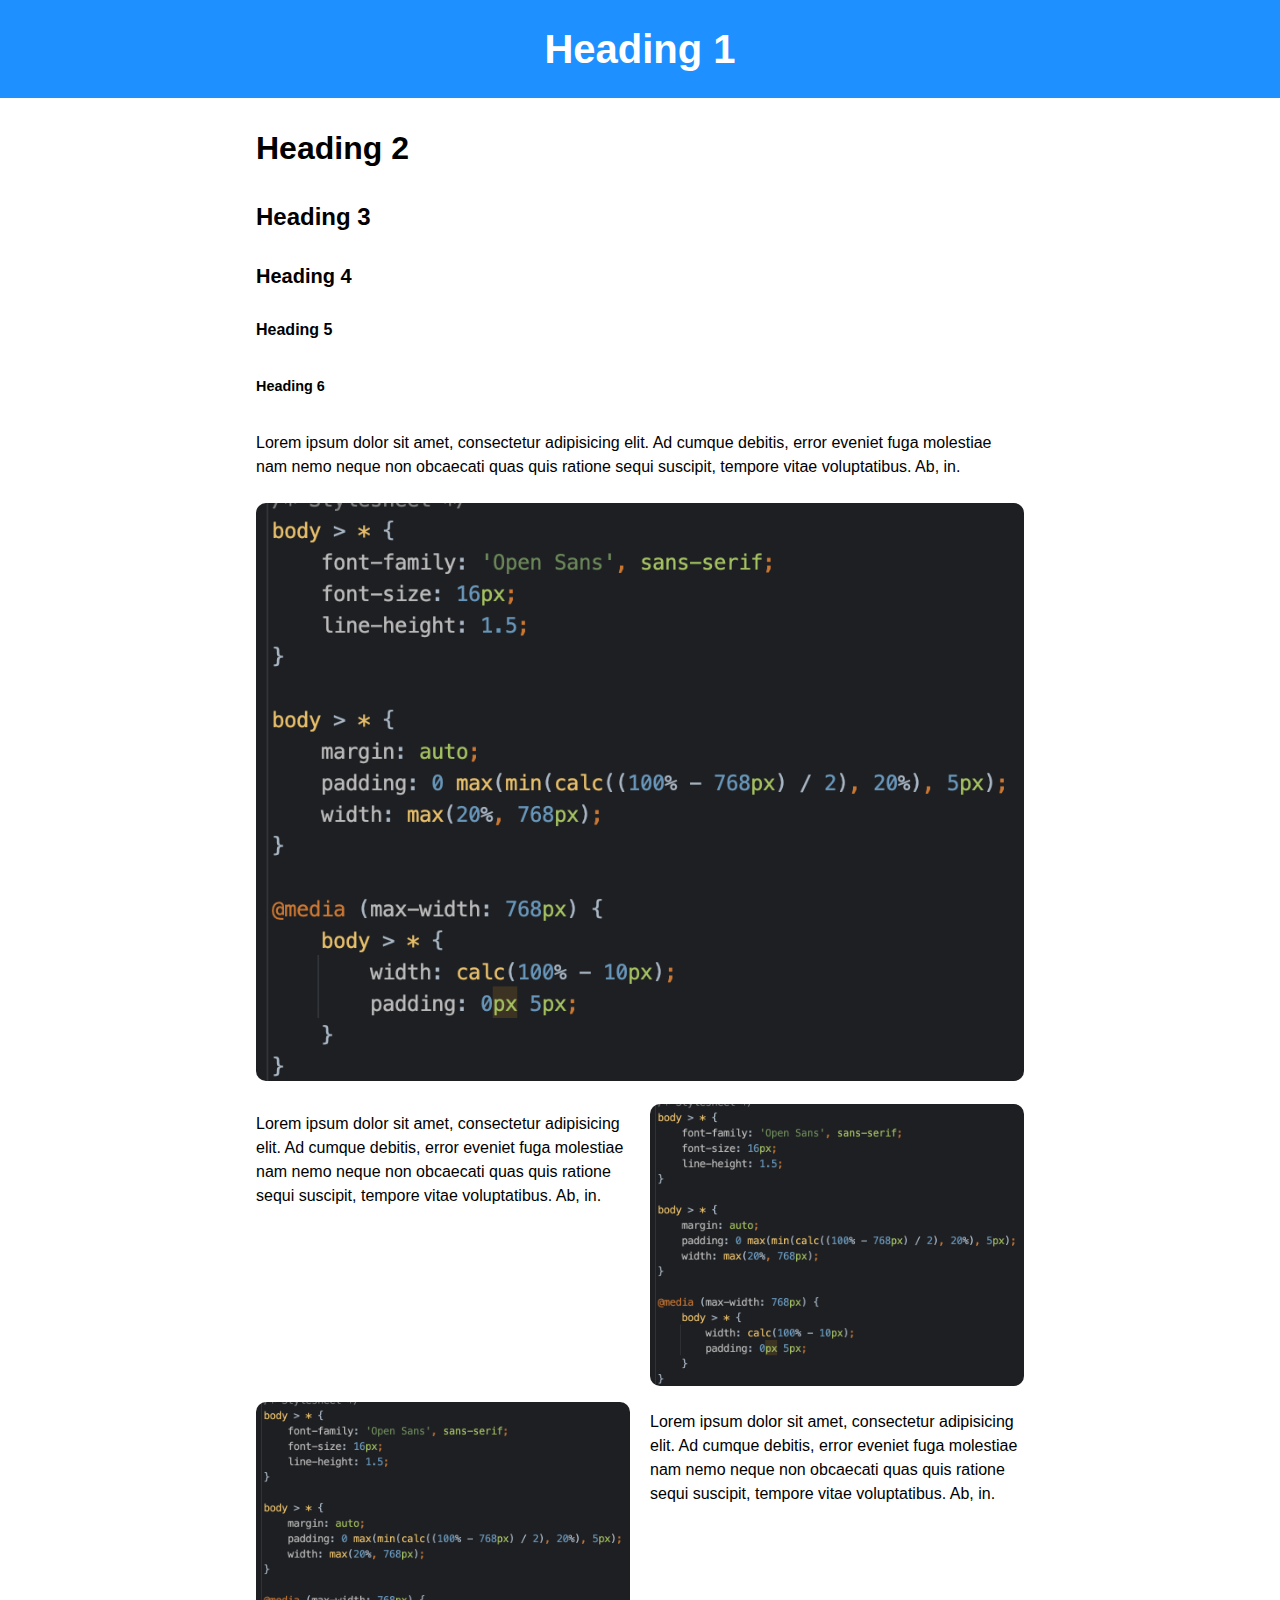
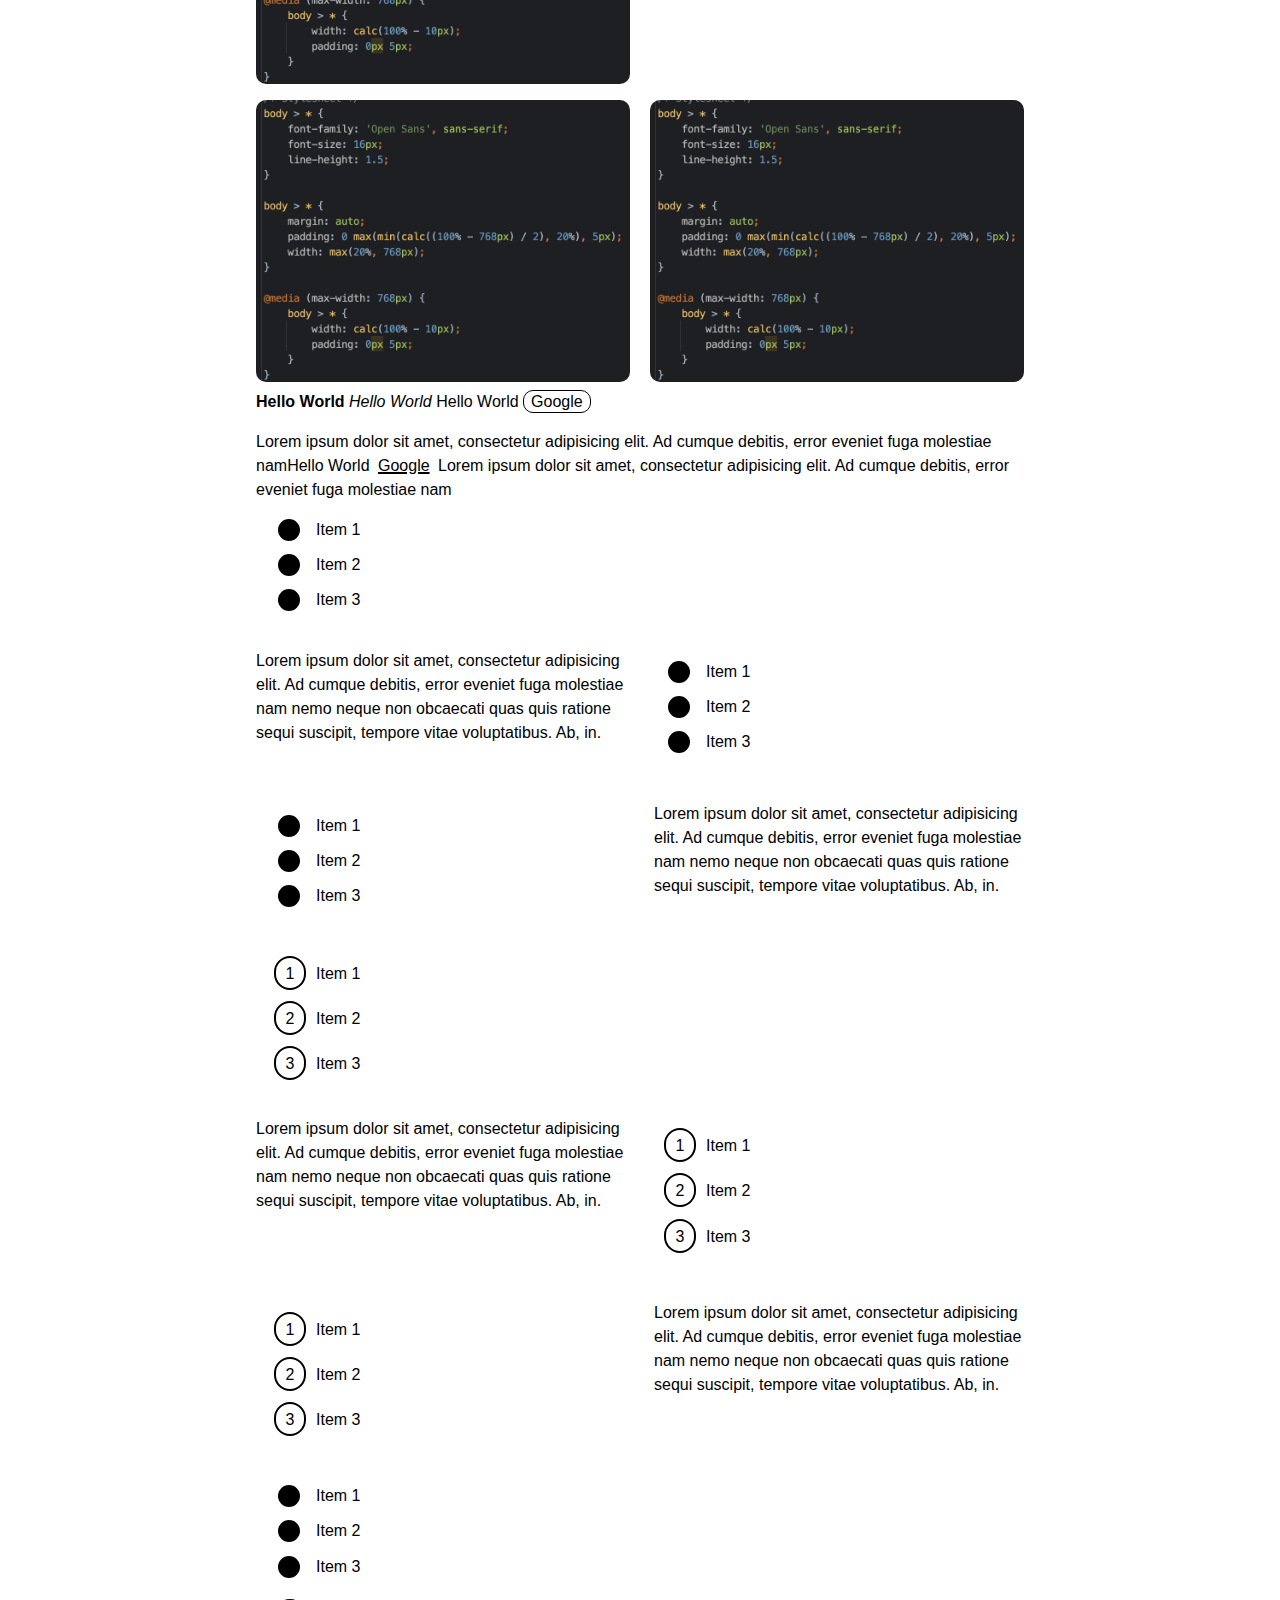
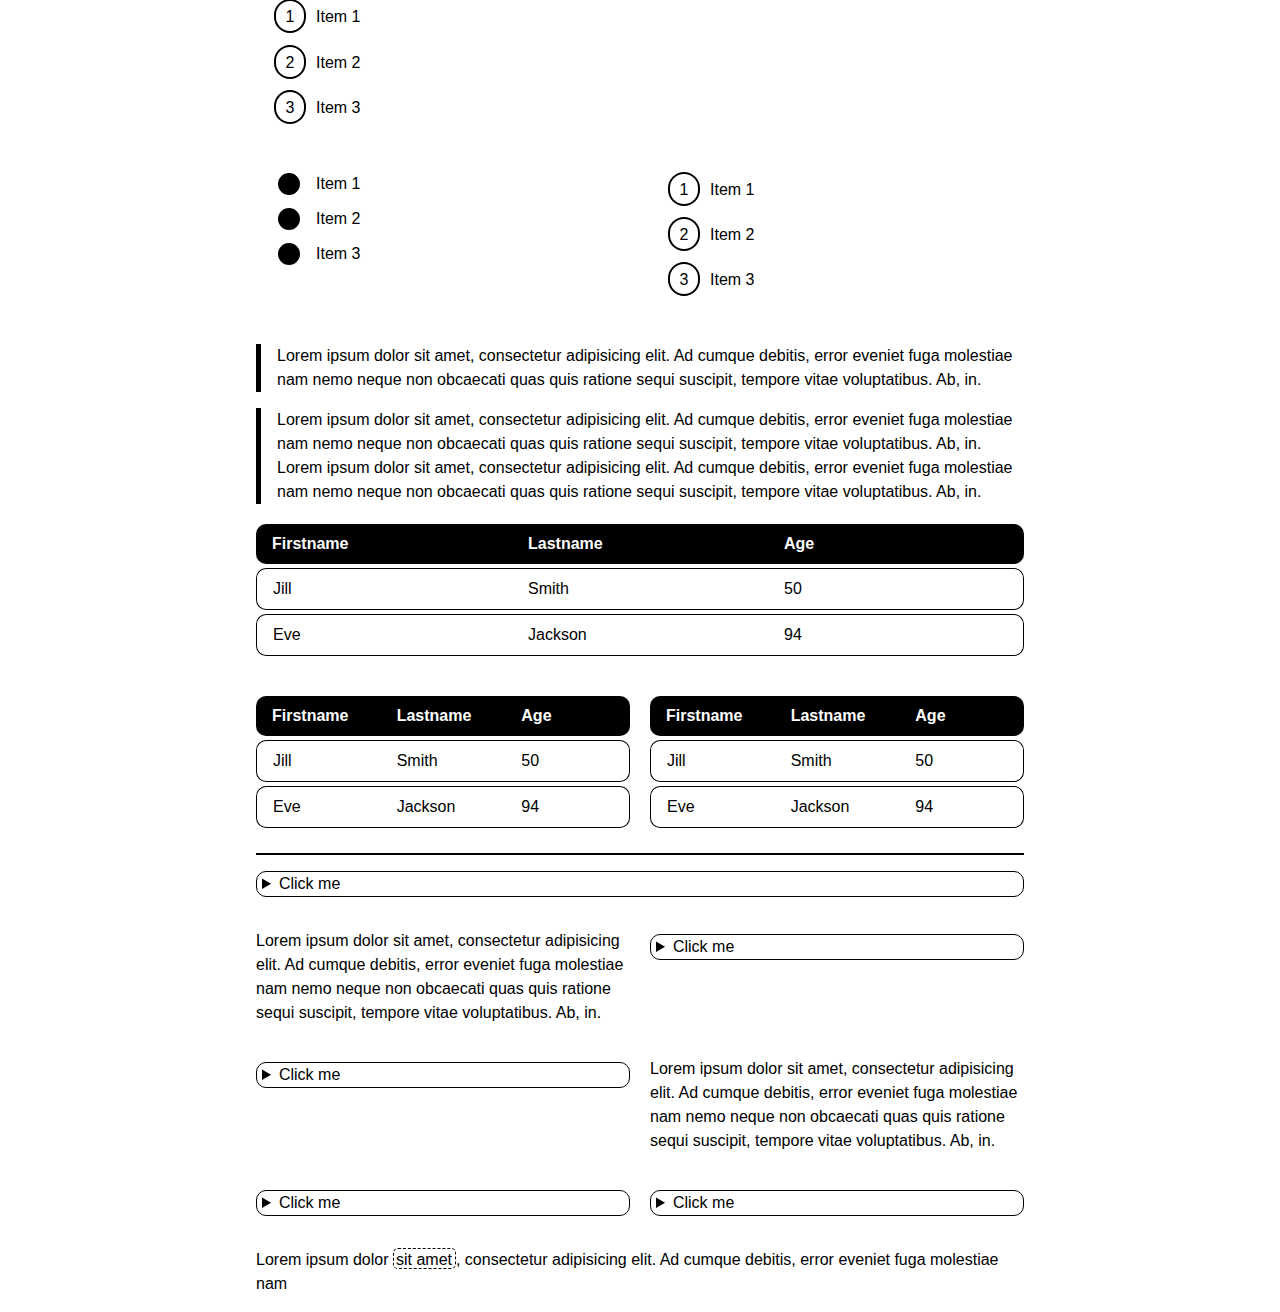
<file: designs/clean/basic/index.html>
<!doctype html>
<html lang="en">
<head>
    <meta charset="UTF-8">
    <meta name="viewport"
          content="width=device-width, user-scalable=no, initial-scale=1.0, maximum-scale=1.0, minimum-scale=1.0">
    <meta http-equiv="X-UA-Compatible" content="ie=edge">
    <title>Document</title>
    <link rel="stylesheet" href="style.css">
</head>
<body>
    <h1>Heading 1</h1>
    <h2>Heading 2</h2>
    <h3>Heading 3</h3>
    <h4>Heading 4</h4>
    <h5>Heading 5</h5>
    <h6>Heading 6</h6>
    <p>Lorem ipsum dolor sit amet, consectetur adipisicing elit. Ad cumque debitis, error eveniet fuga molestiae nam
        nemo neque non obcaecati quas quis ratione sequi suscipit, tempore vitae voluptatibus. Ab, in.</p>
    <img src="bild.png" alt="Hugo">

    <div>
        <p>
            Lorem ipsum dolor sit amet, consectetur adipisicing elit. Ad cumque debitis, error eveniet fuga molestiae nam
            nemo neque non obcaecati quas quis ratione sequi suscipit, tempore vitae voluptatibus. Ab, in.
        </p>
        <img src="bild.png" alt="Hugo">
    </div>
    <div>
        <img src="bild.png" alt="Hugo">
        <p>
            Lorem ipsum dolor sit amet, consectetur adipisicing elit. Ad cumque debitis, error eveniet fuga molestiae nam
            nemo neque non obcaecati quas quis ratione sequi suscipit, tempore vitae voluptatibus. Ab, in.
        </p>
    </div>

    <div>
        <img src="bild.png" alt="Hugo">
        <img src="bild.png" alt="Hugo">
    </div>

    <b>Hello World</b>
    <i>Hello World</i>
    <code>Hello World</code>
    <a href="https://google.com">Google</a>

    <p>
        Lorem ipsum dolor sit amet, consectetur adipisicing elit. Ad cumque debitis, error eveniet fuga molestiae nam<code>Hello World</code>
        <a href="https://google.com">Google</a>
        Lorem ipsum dolor sit amet, consectetur adipisicing elit. Ad cumque debitis, error eveniet fuga molestiae nam
    </p>

    <ul>
        <li>Item 1</li>
        <li>Item 2</li>
        <li>Item 3</li>
    </ul>

    <div>
        <p>
            Lorem ipsum dolor sit amet, consectetur adipisicing elit. Ad cumque debitis, error eveniet fuga molestiae nam
            nemo neque non obcaecati quas quis ratione sequi suscipit, tempore vitae voluptatibus. Ab, in.
        </p>
        <ul>
            <li>Item 1</li>
            <li>Item 2</li>
            <li>Item 3</li>
        </ul>
    </div>

    <div>
        <ul>
            <li>Item 1</li>
            <li>Item 2</li>
            <li>Item 3</li>
        </ul>
        <p>
            Lorem ipsum dolor sit amet, consectetur adipisicing elit. Ad cumque debitis, error eveniet fuga molestiae nam
            nemo neque non obcaecati quas quis ratione sequi suscipit, tempore vitae voluptatibus. Ab, in.
        </p>
    </div>

    <ol>
        <li>Item 1</li>
        <li>Item 2</li>
        <li>Item 3</li>
    </ol>

    <div>
        <p>
            Lorem ipsum dolor sit amet, consectetur adipisicing elit. Ad cumque debitis, error eveniet fuga molestiae nam
            nemo neque non obcaecati quas quis ratione sequi suscipit, tempore vitae voluptatibus. Ab, in.
        </p>
        <ol>
            <li>Item 1</li>
            <li>Item 2</li>
            <li>Item 3</li>
        </ol>
    </div>

    <div>
        <ol>
            <li>Item 1</li>
            <li>Item 2</li>
            <li>Item 3</li>
        </ol>
        <p>
            Lorem ipsum dolor sit amet, consectetur adipisicing elit. Ad cumque debitis, error eveniet fuga molestiae nam
            nemo neque non obcaecati quas quis ratione sequi suscipit, tempore vitae voluptatibus. Ab, in.
        </p>
    </div>

    <ul>
        <li>Item 1</li>
        <li>Item 2</li>
        <li>Item 3</li>
    </ul>
    <ol>
        <li>Item 1</li>
        <li>Item 2</li>
        <li>Item 3</li>
    </ol>

    <div>
        <ul>
            <li>Item 1</li>
            <li>Item 2</li>
            <li>Item 3</li>
        </ul>
        <ol>
            <li>Item 1</li>
            <li>Item 2</li>
            <li>Item 3</li>
        </ol>
    </div>

    <blockquote>
        Lorem ipsum dolor sit amet, consectetur adipisicing elit. Ad cumque debitis, error eveniet fuga molestiae nam
        nemo neque non obcaecati quas quis ratione sequi suscipit, tempore vitae voluptatibus. Ab, in.
    </blockquote>

    <blockquote>
        <p>
            Lorem ipsum dolor sit amet, consectetur adipisicing elit. Ad cumque debitis, error eveniet fuga molestiae nam
            nemo neque non obcaecati quas quis ratione sequi suscipit, tempore vitae voluptatibus. Ab, in.
        </p>
        <p>
            Lorem ipsum dolor sit amet, consectetur adipisicing elit. Ad cumque debitis, error eveniet fuga molestiae nam
            nemo neque non obcaecati quas quis ratione sequi suscipit, tempore vitae voluptatibus. Ab, in.
        </p>
    </blockquote>

    <table>
        <tr>
            <th>Firstname</th>
            <th>Lastname</th>
            <th>Age</th>
        </tr>
        <tr>
            <td>Jill</td>
            <td>Smith</td>
            <td>50</td>
        </tr>
        <tr>
            <td>Eve</td>
            <td>Jackson</td>
            <td>94</td>
        </tr>
    </table>

    <div>
        <table>
            <tr>
                <th>Firstname</th>
                <th>Lastname</th>
                <th>Age</th>
            </tr>
            <tr>
                <td>Jill</td>
                <td>Smith</td>
                <td>50</td>
            </tr>
            <tr>
                <td>Eve</td>
                <td>Jackson</td>
                <td>94</td>
            </tr>
        </table>
        <table>
            <tr>
                <th>Firstname</th>
                <th>Lastname</th>
                <th>Age</th>
            </tr>
            <tr>
                <td>Jill</td>
                <td>Smith</td>
                <td>50</td>
            </tr>
            <tr>
                <td>Eve</td>
                <td>Jackson</td>
                <td>94</td>
            </tr>
        </table>
    </div>

    <hr>

    <details>
        <summary>Click me</summary>
        <div>
            Lorem ipsum dolor sit amet, consectetur adipisicing elit. Ad cumque debitis, error eveniet fuga molestiae nam
            nemo neque non obcaecati quas quis ratione sequi suscipit, tempore vitae voluptatibus. Ab, in.
        </div>
    </details>

    <div>
        <p>
            Lorem ipsum dolor sit amet, consectetur adipisicing elit. Ad cumque debitis, error eveniet fuga molestiae nam
            nemo neque non obcaecati quas quis ratione sequi suscipit, tempore vitae voluptatibus. Ab, in.
        </p>
        <details>
            <summary>Click me</summary>
            <div>
                Lorem ipsum dolor sit amet, consectetur adipisicing elit. Ad cumque debitis, error eveniet fuga molestiae nam
                nemo neque non obcaecati quas quis ratione sequi suscipit, tempore vitae voluptatibus. Ab, in.
            </div>
        </details>
    </div>

    <div>
        <details>
            <summary>Click me</summary>
            <div>
                Lorem ipsum dolor sit amet, consectetur adipisicing elit. Ad cumque debitis, error eveniet fuga molestiae nam
                nemo neque non obcaecati quas quis ratione sequi suscipit, tempore vitae voluptatibus. Ab, in.
            </div>
        </details>
        <p>
            Lorem ipsum dolor sit amet, consectetur adipisicing elit. Ad cumque debitis, error eveniet fuga molestiae nam
            nemo neque non obcaecati quas quis ratione sequi suscipit, tempore vitae voluptatibus. Ab, in.
        </p>
    </div>

    <div>
        <details>
            <summary>Click me</summary>
            <div>
                Lorem ipsum dolor sit amet, consectetur adipisicing elit. Ad cumque debitis, error eveniet fuga molestiae nam
                nemo neque non obcaecati quas quis ratione sequi suscipit, tempore vitae voluptatibus. Ab, in.
            </div>
        </details>
        <details>
            <summary>Click me</summary>
            <div>
                Lorem ipsum dolor sit amet, consectetur adipisicing elit. Ad cumque debitis, error eveniet fuga molestiae nam
                nemo neque non obcaecati quas quis ratione sequi suscipit, tempore vitae voluptatibus. Ab, in.
            </div>
        </details>
    </div>

    <p>
        Lorem ipsum dolor <mark>sit amet</mark>, consectetur adipisicing elit. Ad cumque debitis, error eveniet fuga molestiae nam
    </p>
</body>
</html>
</file>
<file: designs/clean/basic/style.css>
/* Variables */
body {
    --color: #000;
    --background-color: #fff;
    --border-color: #000;
    --hero-color: #fff;
    --hero-background-color: dodgerblue;
    --link-color: #000;
    --link-background-color: #fff;
    --link-hover-color: #fff;
    --link-hover-background-color: #000;
    --list-item-color: #000;
    --list-item-background-color: #000;
    --blockquote-border-color: #000;
    --table-header-color: #fff;
    --table-header-background-color: rgba(0, 0, 0);
    --table-row-color: #000;
    --table-row-background-color: #fff;
    --hr-color: #000;
    --details-border-color: #000;
}

@media (prefers-color-scheme: dark) {
    body {
        --color: #fff;
        --background-color: #000;
        --border-color: #fff;
        --hero-color: #fff;
        --hero-background-color: dodgerblue;
        --link-color: #fff;
        --link-background-color: #000;
        --link-hover-color: #000;
        --link-hover-background-color: #fff;
        --list-item-color: #fff;
        --list-item-background-color: #fff;
        --blockquote-border-color: #fff;
        --table-header-color: #000;
        --table-header-background-color: rgba(255, 255, 255);
        --table-row-color: #fff;
        --table-row-background-color: #000;
        --hr-color: #fff;
        --details-border-color: #fff;
    }
}

/* Stylesheet */
:root {
    color-scheme: light dark; /* both supported */
}

* {
    font-family: 'Open Sans', sans-serif;
    font-size: 16px;
    line-height: 1.5;
}

body {
    margin: auto auto 1em;

    padding: 0 max(min(calc((100% - 768px) / 2), 20%), 5px);
    width: max(20%, 768px);
    background-color: var(--background-color);
    overflow-x: clip;
}

@media (max-width: 768px) {
    body {
        width: calc(100% - 10px);
        padding: 0 5px;
    }
}

/* Hero */
h1::before {
    content: "";
    background-color: var(--hero-background-color);
    position: absolute;
    height: 100%;
    z-index: -1;
    top: 0;
    bottom: 0;
    right: calc((100vw - 100%) / -2);
    left: calc((100vw - 100%) / -2);
}

h1 {
    font-size: 2.5em;
    font-weight: 700;
    padding: 0.47em 0;
    margin: 0;
    z-index: 2;

    display: flex;
    justify-content: center;
    width: 100%;

    color: var(--hero-color);
}

@media screen and (min-width: 768px) {
    h1 {
        position: sticky;
        top: 0;
    }
}

@media screen and (max-width: 768px) {
    h1::before {
        height: 98px;
    }
}

/* Headings */
h2 {
    font-size: 2em;
    font-weight: 700;
    margin: 0.83em 0;

    color: var(--color);
}

h3 {
    font-size: 1.5em;
    font-weight: 700;
    margin: 1em 0;

    color: var(--color);
}

h4 {
    font-size: 1.25em;
    font-weight: 700;
    margin: 1.33em 0;

    color: var(--color);
}

h5 {
    font-size: 1em;
    font-weight: 700;
    margin: 1.67em 0;

    color: var(--color);
}

h6 {
    font-size: 0.9em;
    font-weight: 700;
    margin: 2.33em 0;

    color: var(--color);
}

/* Paragraphs */
p {
    margin: 1em 0;

    color: var(--color);
}

/* Divs */
div {
    display: inline-flex;
    justify-content: center;
    width: 100%;

    color: var(--color);
}

div > *:first-child {
    width: calc(50% - 10px);
    margin-right: 10px;
}

div > *:last-child {
    width: calc(50% - 10px);
    margin-left: 10px;
}

div > details > * {
    width: calc(100% - 12px);
}

details > div {
    width: calc(100% - 12px);
}

@media screen and (max-width: 768px) {
    div {
        display: block;
    }

    div > *:first-child {
        width: 100%;
        margin-right: 0;
    }

    div > *:last-child {
        width: 100%;
        margin-left: 0;
    }
}

/* Image */
img {
    border-radius: 10px;
    max-width: 100%;
    margin-top: 0.5em;
    margin-bottom: 0.5em;
}

/* Links */
a {
    padding: 2px 7px;
    color: var(--link-color);
    background-color: var(--link-background-color);
    text-decoration: none;
    border: 1px solid var(--link-color);
    border-radius: 10px;
    justify-content: center;
}

a:focus {
    background-color: var(--link-background-color);
    color: var(--link-color);
}

a:active {
    background-color: var(--link-background-color);
    color: var(--link-color);
}

a:hover {
    background-color: var(--link-hover-background-color);
    color: var(--link-hover-color);
}

p > a {
    padding: 3px 7px;
    margin-left: -3px;
    margin-right: -3px;
    color: var(--link-color);
    background-color: var(--link-background-color);
    text-decoration: revert;
    text-decoration-color: var(--link-color);
    text-decoration-thickness: 2px;
    border: none;
    justify-content: center;
    border-radius: 10px;
}

p > a:hover {
    background-color: var(--link-hover-background-color);
    color: var(--link-hover-color);
    text-decoration: revert;
    text-decoration-color: var(--link-hover-color);
    text-decoration-thickness: 2px;
    border-radius: 10px;
}

/* Lists */
ol, ul {
    list-style: none;
    padding: 0 0 0 0.5em;
    margin-bottom: 1.3em;
}

li {
    margin: 0.7em 0;
    color: var(--color);
}

ol {
    counter-reset: li-counter;
}
ol li {
    counter-increment: li-counter;
}

ul li::before {
    content: ' ';
    color: var(--list-item-color);
    background-color: var(--list-item-background-color);
    width: 10px;
    height: 10px;

    border: 2px solid var(--list-item-color);
    border-radius: 50px;
    display: inline-flex;

    padding: 4px;
    margin: 0px 16px 0px 14px;
}

ol li::before {
    content: counter(li-counter);
    width: 20px;
    height: 20px;

    color: var(--list-item-color);
    border: 2px solid var(--list-item-color);
    border-radius: 50px;
    display: inline-flex;
    justify-content: center;
    padding: 4px 4px 6px;
    margin: 0px 10px;
}

/* Blockquotes */
blockquote {
    border-left: 5px solid var(--blockquote-border-color);
    padding: 0 0 0 1em;
    margin: 1em 0;
    color: var(--color);
}

blockquote p {
    margin: 0;
}

/* Tables */
table {
    border-collapse: separate;
    border-spacing: 0 0.3em;
    width: 100%;
    table-layout: fixed;
    margin-top: 1em;
    margin-bottom: 1em;
}

tr {
    margin-bottom: 1em;
    border-radius: 10px;
}

td {
    padding: 0.5em 0.5em 0.5em 1em;
    margin-bottom: 1em;
    background: var(--table-row-background-color);
    color: var(--table-row-color);
    border-top: 1px solid var(--table-row-color);
    border-bottom: 1px solid var(--table-row-color);
}

td:first-child {
    border-left: 1px solid var(--table-row-color);
}

td:last-child {
    border-right: 1px solid var(--table-row-color);
}

th {
    padding: 0.5em 0.5em 0.5em 1em;
    background-color: var(--table-header-background-color);
    color: var(--table-header-color);
    text-align: left;
}

th:first-child, td:first-child {
    border-top-left-radius: 10px;
    border-bottom-left-radius: 10px;
}

th:last-child, td:last-child {
    border-top-right-radius: 10px;
    border-bottom-right-radius: 10px;
}

/* Horizontal Rule */
hr {
    height: 2px;
    margin: 5px 0;
    background-color: var(--hr-color);
    border: none;
}

/* Details, Summary */
details {
    margin: 1em 0;
}

details > * {
    margin-top: 5px;
    padding-left: 5px;
    padding-right: 5px;
}

details > *:not(summary) {
    border: 1px solid var(--details-border-color);
    border-radius: 10px;
}

details > summary {
    cursor: pointer;

    border: 1px solid var(--details-border-color);
    border-radius: 10px;

    -webkit-touch-callout: none;
    -webkit-user-select: none;
    -khtml-user-select: none;
    -moz-user-select: none;
    -ms-user-select: none;
    user-select: none;
}

details > summary > * {
    display: inline;
}

details[open] > summary {
    cursor: pointer;

    -webkit-touch-callout: none;
    -webkit-user-select: none;
    -khtml-user-select: none;
    -moz-user-select: none;
    -ms-user-select: none;
    user-select: none;
}

/* Highlight */
mark {
    background-color: var(--background-color);
    color: var(--color);
    padding-left: 2px;
    padding-right: 3px;
    padding-top: 2px;
    border-radius: 5px;
    border: 1px dashed var(--color);
}

/* Removed */
u {
    text-decoration: none;
}
</file>
